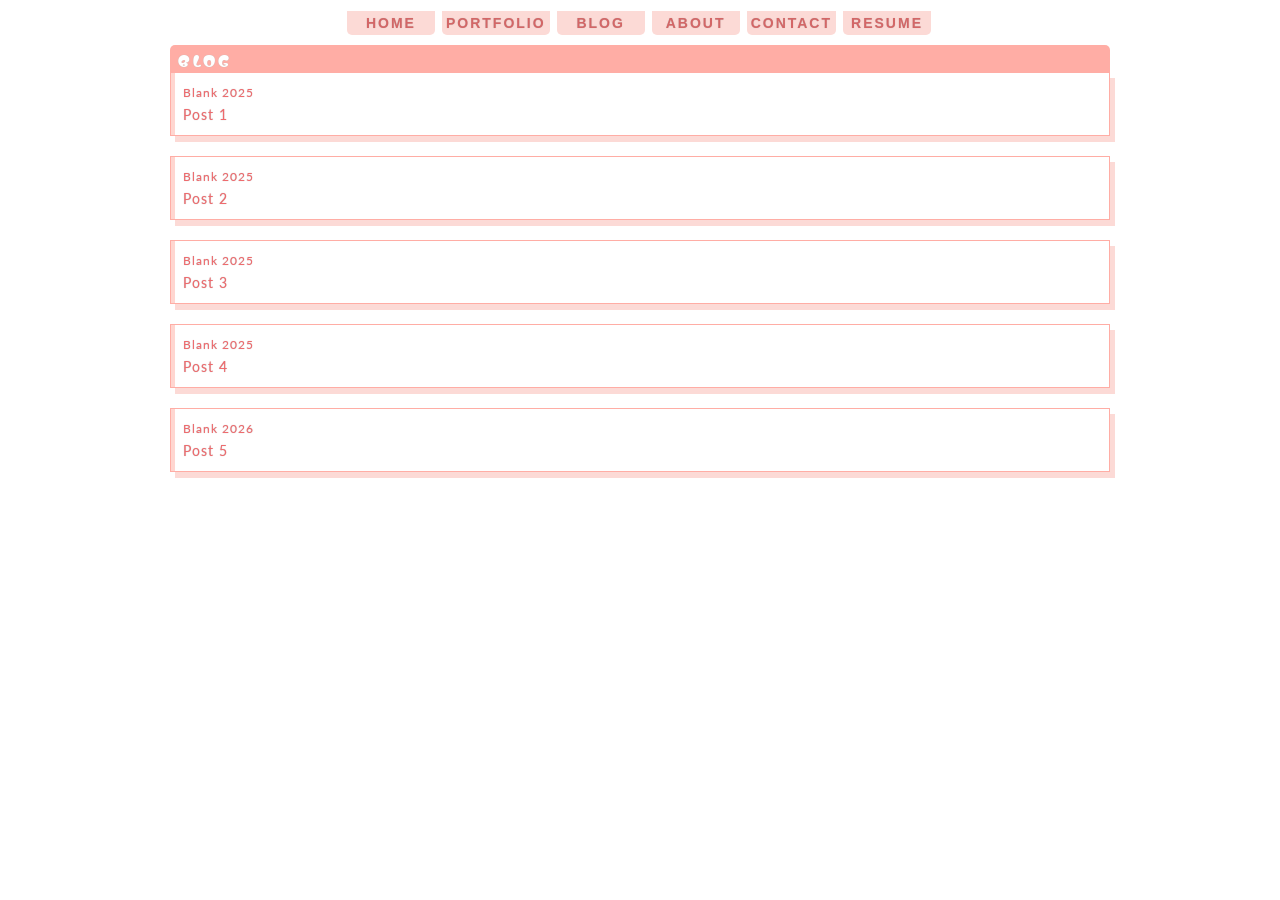
<file: blog.html>
<!DOCTYPE html>
<html>
<head>
<meta charset="UTF-8">
<title>Blog</title>

<link href="https://fonts.googleapis.com/css2?family=Matemasie&display=swap" rel="stylesheet">
<link href="https://fonts.googleapis.com/css2?family=Lato&display=swap" rel="stylesheet">
<link href="./main.css" rel="stylesheet">
</head>

<body>

<div id="layout">

<div id="navigation">
<a href="index.html">home</a>
<a href="portfolio.html">portfolio</a>
<a href="blog.html">blog</a>
<a href="about.html">about</a>
<a href="contact.html">contact</a>
<a href="resume.html">resume</a>
</div>

<div class="title">blog</div>

<!-- Post 1 -->

<div class="post">

<div class="post-title">Blank 2025</div>

Post 1

</div>

<!-- Post 2 -->

<div class="post">

<div class="post-title">Blank 2025</div>

Post 2

</div>

<!-- Post 3 -->

<div class="post">

<div class="post-title">Blank 2025</div>

Post 3

</div>

<!-- Post 4 -->

<div class="post">

<div class="post-title">Blank 2025</div>

Post 4

</div>

<!-- Post 5 -->

<div class="post">

<div class="post-title">Blank 2026</div>

Post 5


</div>

</div>

</body>
</html>
</file>
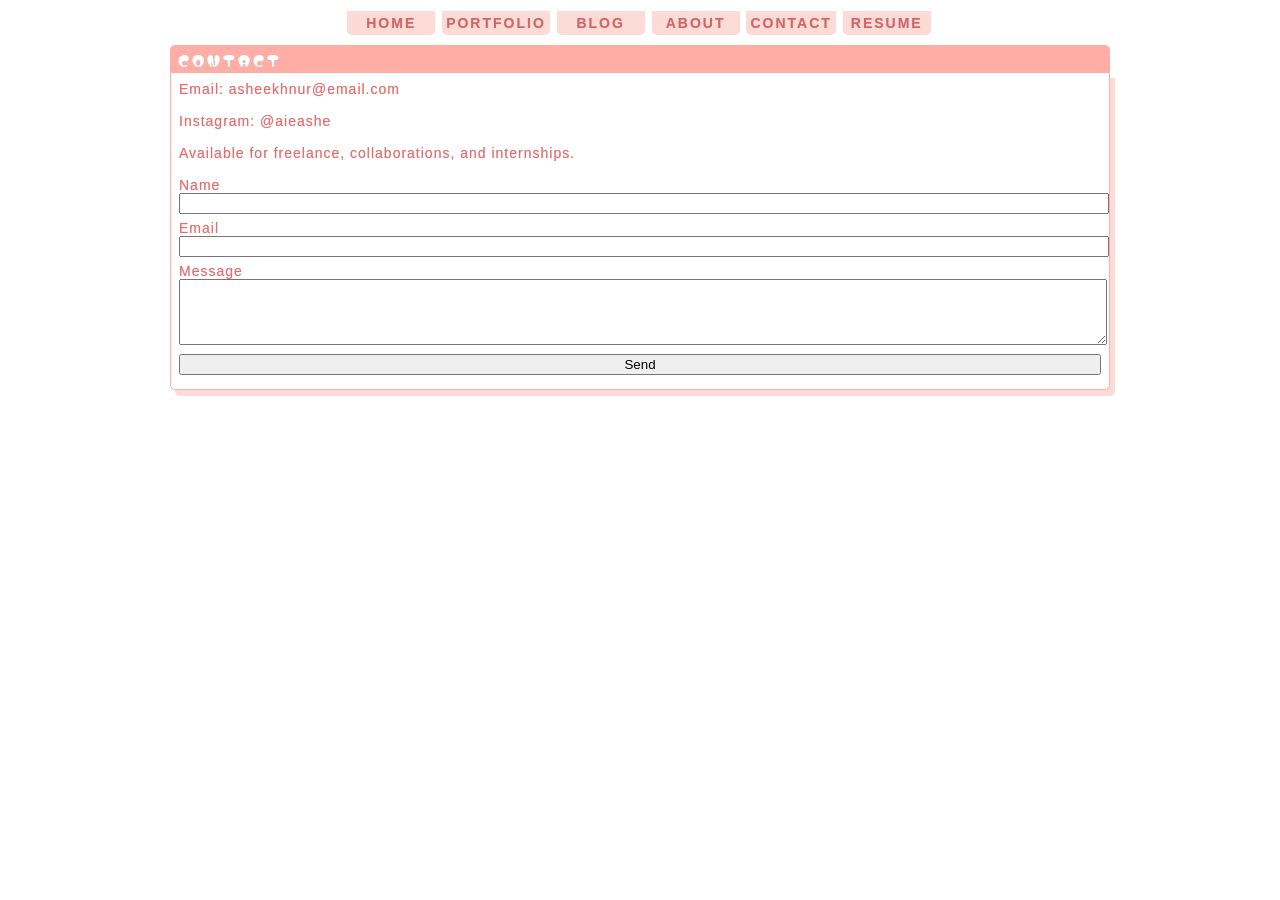
<file: contact.html>
<!DOCTYPE html>
<html>
<head>
<meta charset="UTF-8">
<title>Contact</title>

<link href="https://fonts.googleapis.com/css2?family=Matemasie&display=swap" rel="stylesheet">
<link href="./main.css" rel="stylesheet">

</head>

<body>

<div id="layout">

<div id="navigation">
<a href="index.html">home</a>
<a href="portfolio.html">portfolio</a>
<a href="blog.html">blog</a>
<a href="about.html">about</a>
<a href="contact.html">contact</a>
<a href="resume.html">resume</a>
</div>

<div class="title">contact</div>

<div class="box">

Email: asheekhnur@email.com<br><br>

Instagram: @aieashe<br><br>

Available for freelance, collaborations, and internships.

<br><br>

<form>

Name<br>
<input type="text">

Email<br>
<input type="email">

Message<br>
<textarea rows="4"></textarea>

<input type="submit" value="Send">

</form>

</div>

</div>

</body>
</html>
</file>
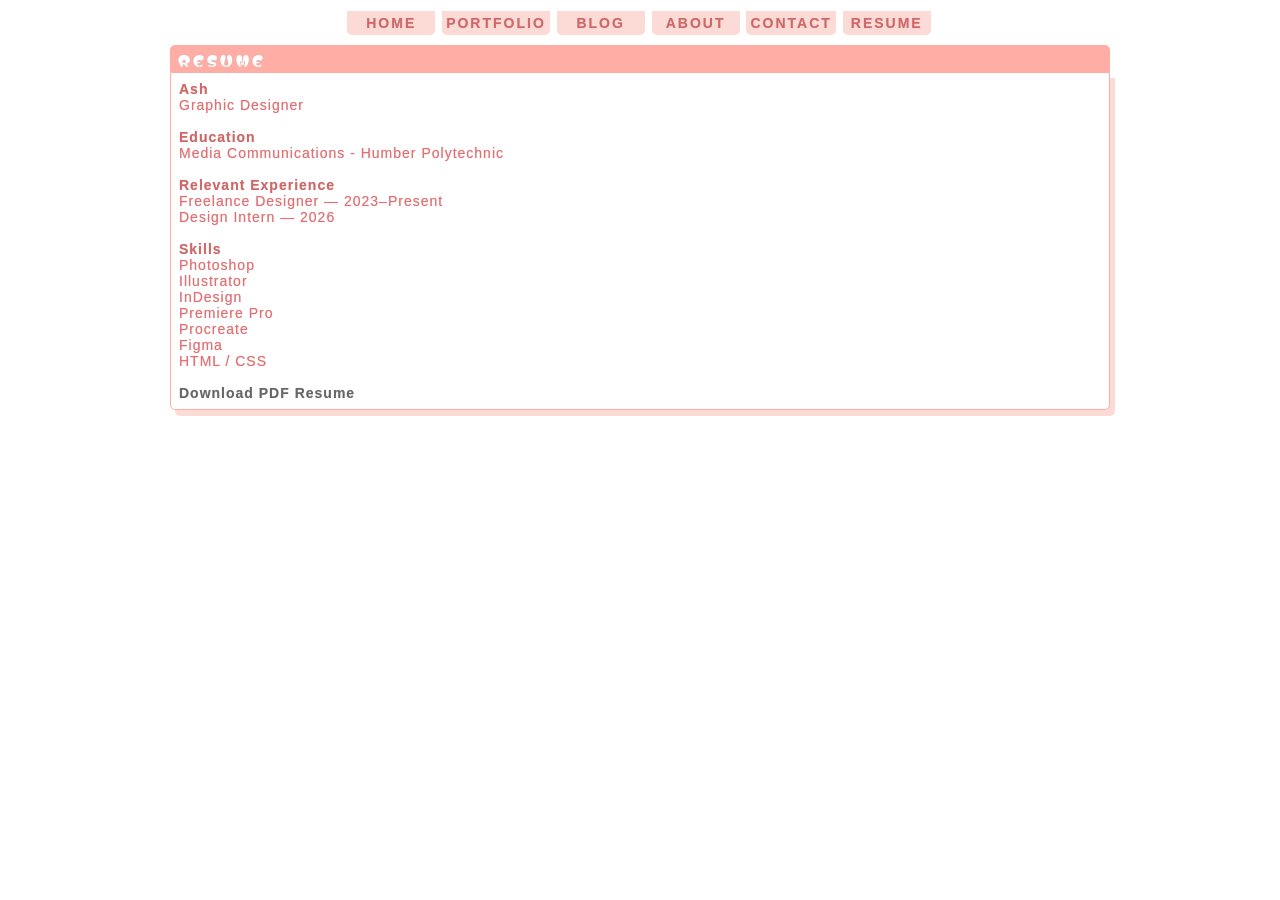
<file: resume.html>
<!DOCTYPE html>
<html>
<head>
<meta charset="UTF-8">
<title>Resume</title>

<link href="https://fonts.googleapis.com/css2?family=Matemasie&display=swap" rel="stylesheet">
<link href="./main.css" rel="stylesheet">

</head>

<body>

<div id="layout">

<div id="navigation">
<a href="index.html">home</a>
<a href="portfolio.html">portfolio</a>
<a href="blog.html">blog</a>
<a href="about.html">about</a>
<a href="contact.html">contact</a>
<a href="resume.html">resume</a>
</div>

<div class="title">resume</div>

<div class="box">

<b>Ash</b><br>
Graphic Designer<br><br>

<b>Education</b><br>
Media Communications - Humber Polytechnic<br><br>

<b>Relevant Experience</b><br>
Freelance Designer — 2023–Present<br>
Design Intern — 2026<br><br>

<b>Skills</b><br>
Photoshop<br>
Illustrator<br>
InDesign<br>
Premiere Pro<br>
Procreate<br>
Figma<br>
HTML / CSS<br><br>

<a href="resume.pdf">Download PDF Resume</a>

</div>

</div>

</body>
</html>
</file>
<file: main.css>
/* global ruling */

body {
  background-image: url("https://i.imgur.com/ajxlXwg.jpeg");
  background-repeat: repeat;
  font-family:'Lato', Arial, Helvetica, sans-serif;
  font-size:14px;
  text-shadow:0px 0px 1px #bbb;
  color:#EF6A6D;
  letter-spacing:1px;
  margin:0;
  padding:0;
}

.matemasie-regular {
  font-family: "Matemasie", sans-serif;
  font-weight:400;
}

/* links */

a { text-decoration:none; color:#666; font-weight:bold; }
a:hover { color:#F07671; }

b { color:#D46666; font-weight:bold; }
i { font-style:italic; color:#aaa; }
u { color:#daac5c; text-decoration:none; }

/* layout and header */

#layout { 
  width:940px; 
  margin: 10px auto;
}

#header {
  width:940px;
  margin:0 auto;
  border-bottom:1px solid #FFADA5;
  text-align:center;
}

#sitename a {
  font-family: "Matemasie", cursive;
  font-size:48px;
  letter-spacing:2px;
  color:#F07671;
  text-decoration:none;
  display:inline-block;
  padding-top:6px;
  text-shadow:0px 1px 0px #fff, 0px 0px 6px rgba(240,118,113,0.4);
}

/* nav */

#navigation {
  width:720px;
  margin:0 auto 10px auto;
  text-align:center;
  padding-top:1px;
}

#navigation a {
  min-width:80px;
  display:inline-block;
  background:#FCDAD6;
  font:bold 14px 'Pixelify Sans', sans-serif;
  text-transform:uppercase;
  padding:4px;
  letter-spacing:2px;
  color:#D46666;
  border-bottom-left-radius:5px;
  border-bottom-right-radius:5px;
  margin-right:2px;
}

#navigation a:hover {
  background:#fff;
  color:#F07671;
}

/* column */

#left, #content, #right {
  float:left;
  padding:6px;
  box-sizing:border-box;
}

#left { width:25%; color:#5a5a5a; }
#content { width:50%; color:#656565; }
#right { width:25%; color:#5a5a5a; }

/* boxes */

.box, .box-without-title {
  background:#fff;
  border:1px solid #FFADA5;
  box-shadow:5px 6px #FCDAD6;
  border-radius:0 0 5px 5px;
  padding:8px;
  margin-bottom:8px;
}

.box-without-title {
  border-top:1px solid #FFADA5;
}

/* titles */

.title {
  font-family:"Matemasie", sans-serif;
  font-size:14px;
  text-transform:uppercase;
  color:#fff;
  background:#FFADA5;
  letter-spacing:3px;
  padding:4px 8px 2px;
  margin-bottom:0px;
  border-radius:5px 5px 0 0;
}

/* menu */

#menu a {
  display:block;
  width:150px;
  background:#F07671;
  color:#fff;
  padding:3px;
  margin-bottom:4px;
  font:bold 11px 'Pixelify Sans', sans-serif;
  text-align:center;
  text-transform:lowercase;
  letter-spacing:2px;
  border-radius:5px;
}

#menu a:hover {
  background:#FCDAD6;
  color:#F07671;
}

/* footer */

#footer {
  width:720px;
  margin:0 auto;
  text-align:center;
  clear:both;
  padding:10px 0;
}

#sitename img {
  height: 200px;
  width: auto;
}

input, textarea{
width:100%;
margin-bottom:6px;
}

img.img-auto {
    width: 100%;
    height: auto;
}

/* blog doc */

.post{
background:white;
border:1px solid #FFADA5;
padding:12px;
margin-bottom:20px;
box-shadow:5px 6px #FCDAD6;
position:relative;
}

/* document header */

.post-title{
font-family:'Lato', sans-serif;
font-size:12px;
margin-bottom:6px;
}

/* document line */

.post:before{
content:"";
position:absolute;
left:0;
top:0;
height:100%;
width:4px;
background:#FFD6D0;
}
</file>
